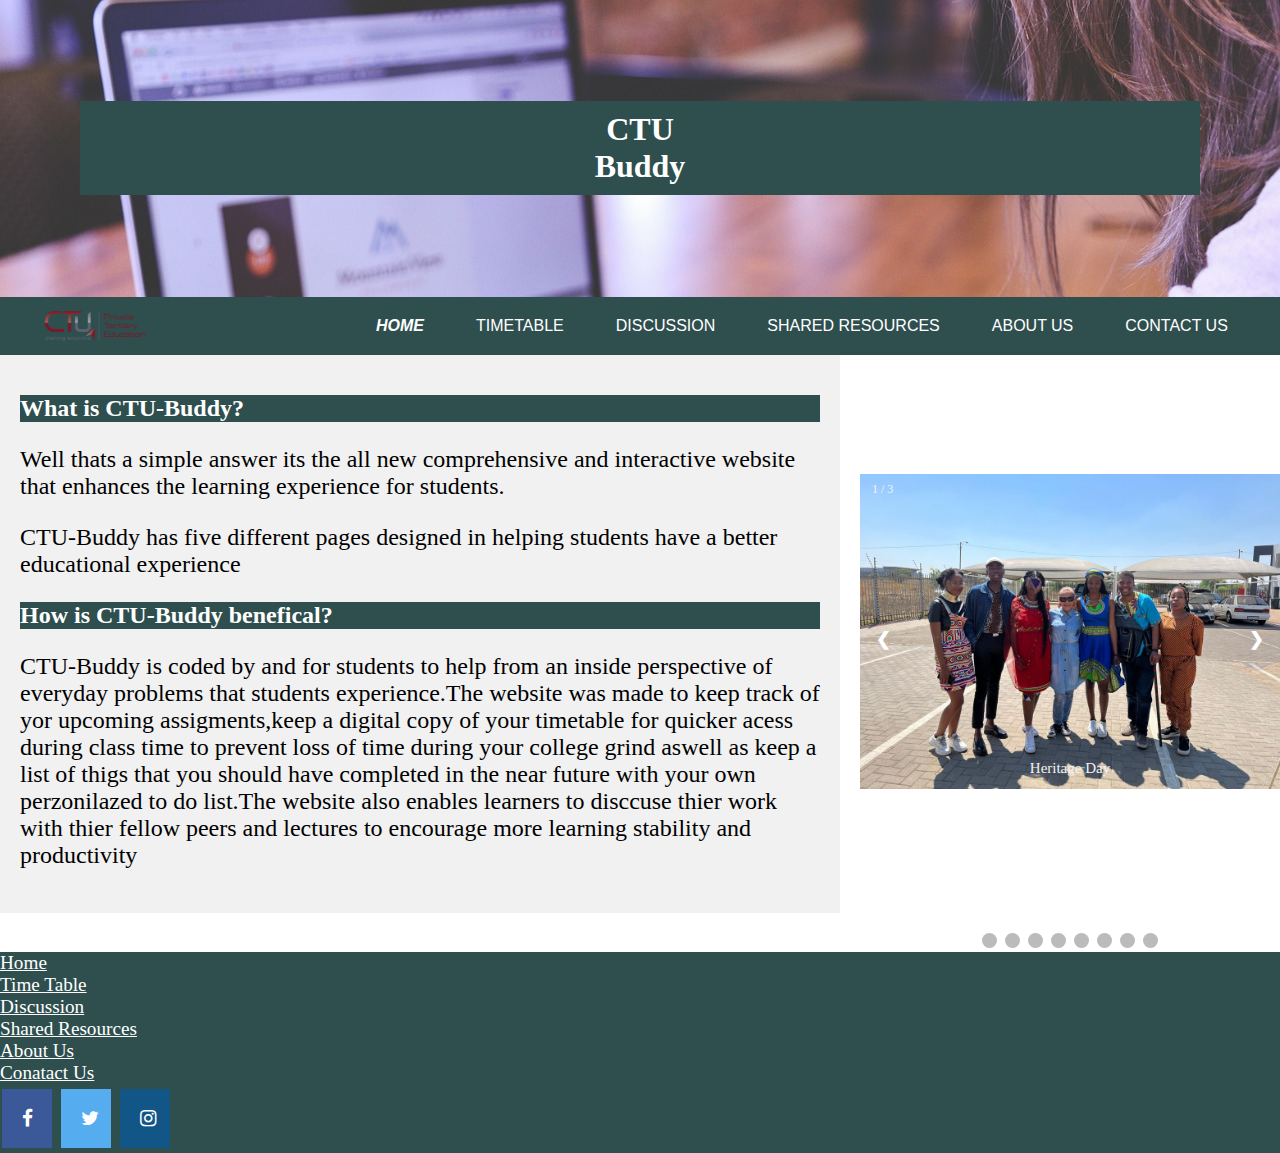
<file: index.html>
<!DOCTYPE html>
<html lang="en-SA">

    <head>
        
        <meta charset="UTF-8">
        <meta name="viewport" content="width=device-width, initial-scale=1.0">
        <link rel="stylesheet" href="HomeCSS.css">
        <link href="Home.html">
        <link href="TimeTable.html">
        <link href="Discussion.html">
        <link href="Share Resources.html">
        <link href="AboutUs.html">
        <link href="ContactUs.html">
        <link rel="icon"  href="favicon.ico" type="image/x-icon">
        <link rel="stylesheet" href="https://cdnjs.cloudflare.com/ajax/libs/font-awesome/4.7.0/css/font-awesome.min.css">

        <title>Home</title>

    </head>
    <body>
        <div class="header">
            <H1>    CTU     <br>    Buddy   </H1>
        </div>


        <!-- For the navigation bar -->

        <div1 class="navbar"  id="Logo">
            <img src="CTUmainlogo.png" alt="CTU Logo" width="110">
            
            <button class="navbar-btn" ><a href="Home.html"></a><b><i>Home</i></b></button>
            
            <button class="navbar-btn"><a href="TimeTable.html" style="text-decoration: none;color: #fff;">Timetable </a></button>

            <button class="navbar-btn"><a href="Discussion.html" style="text-decoration: none;color: #fff;">Discussion</a></button>

            <button class="navbar-btn"><a href="Share Resources.html" style="text-decoration: none;color: #fff;">Shared Resources</a></button>

            <button class="navbar-btn"><a href="AboutUs.html" style="text-decoration: none;color: #fff;">About Us</a></button>

            <button class="navbar-btn"><a href="ContactUs.html" style="text-decoration: none;color: #fff;">Contact Us</a></button>
        </div1>


        <div class="colums">
            <div class="Left">
                <h2>What is CTU-Buddy?</h2>
                <p>
                    Well thats a simple answer its the all new comprehensive and interactive website that enhances 
                    the learning experience for students. 
                </p> 
                <p>
                    CTU-Buddy has five different pages designed in helping
                    students have a better educational experience  
                </p>
                <h2>How is CTU-Buddy benefical?</h2>
                <p>
                    CTU-Buddy is coded by and for students to help from an inside perspective of everyday problems that students experience.The website was made to keep track of yor upcoming
                    assigments,keep a digital copy of your timetable for quicker acess during class time to prevent loss of time during your 
                    college grind aswell as keep a list of thigs that you should have completed 
                    in the near future with your own perzonilazed to do list.The website also enables learners to disccuse 
                    thier work with thier fellow peers and lectures to encourage more learning stability and productivity
                </p>

            </div>
            <div class="slideshow-container" >

                <div class="mySlides fade">
                  <div class="numbertext">1 / 3</div>
                  <img src="HeritageDay.jpg" style="width:100%">
                  <div class="text">Heritage Day</div>
                </div>
              
                <div class="mySlides fade">
                  <div class="numbertext">2 / 3</div>
                  <img src="CtuSRCSpur.jpg" style="width:100%">
                  <div class="text">SRC Spur Day</div>
                </div>
            
                <div class="mySlides fade">
                    <div class="numbertext">3 / 3</div>
                    <img src="SRC2.png.jpg" style="width:100%">
                    <div class="text">SRC Spur Day</div>
                  </div>
            
                  <div class="mySlides fade">
                    <div class="numbertext">4 / 3</div>
                    <img src="SRC3.png.jpg" style="width:100%">
                    <div class="text">SRC Spur Day</div>
                  </div>
              
                <div class="mySlides fade">
                  <div class="numbertext">5 / 3</div>
                  <img src="Mr.MsPrep.png.jpg" style="width:100%">
                  <div class="text">Mr and Ms CTU</div>
                </div>
            
                <div class="mySlides fade">
                    <div class="numbertext">6 / 3</div>
                    <img src="MsCtu.png.jpg" style="width:100%">
                    <div class="text">Mr and Ms CTU</div>
                  </div>
            
                  <div class="mySlides fade">
                    <div class="numbertext">7 / 3</div>
                    <img src="MsCtu2.png.jpg" style="width:100%">
                    <div class="text">Mr and Ms CTU</div>
                  </div>
            
                  <div class="mySlides fade">
                    <div class="numbertext">8 / 3</div>
                    <img src="NinjaMrCtu.png.jpg" style="width:100%">
                    <div class="text">Mr and Ms CTU</div>
                  </div>
              
                <!-- Next and previous buttons -->
                <a class="prev" onclick="plusSlides(-1)">&#10094;</a>
                <a class="next" onclick="plusSlides(1)">&#10095;</a>
              </div>
              <br>
              
              <!-- The dots/circles -->
              <div style="text-align:center">
                <span class="dot" onclick="currentSlide(1)"></span>
                <span class="dot" onclick="currentSlide(2)"></span>
                <span class="dot" onclick="currentSlide(3)"></span>
                <span class="dot" onclick="currentSlide(4)"></span>
                <span class="dot" onclick="currentSlide(5)"></span>
                <span class="dot" onclick="currentSlide(6)"></span>
                <span class="dot" onclick="currentSlide(7)"></span>
                <span class="dot" onclick="currentSlide(8)"></span>
              </div>
            <script>
                let slideIndex = 0;
showSlides();

function showSlides() {
  let i;
  let slides = document.getElementsByClassName("mySlides");
  for (i = 0; i < slides.length; i++) {
    slides[i].style.display = "none";
  }
  slideIndex++;
  if (slideIndex > slides.length) {slideIndex = 1}
  slides[slideIndex-1].style.display = "block";
  setTimeout(showSlides, 2000); // Change image every 2 seconds
}
            </script>
        </div>

    </body>
    <footer>
        <a href="Home.html" style="color: #fff;">Home</a><br>
        <a href="TimeTable.html" style="color: #fff;">Time Table</a><br>
        <a href="Discussion.html" style="color: #fff;"> Discussion</a><br>
        <a href="Share Resources.html" style="color: #fff;" > Shared Resources</a><br>
        <a href="AboutUs.html" style="color: #fff;">About Us</a><br>
        <a href="ContactUs.html" style="color: #fff;">Conatact Us</a><br>
    
        <a href="#" class="fa fa-facebook"></a>
        <a href="#" class="fa fa-twitter"></a>
        <a href="#" class="fa fa-instagram"></a>
    </footer>

</html>
</file>
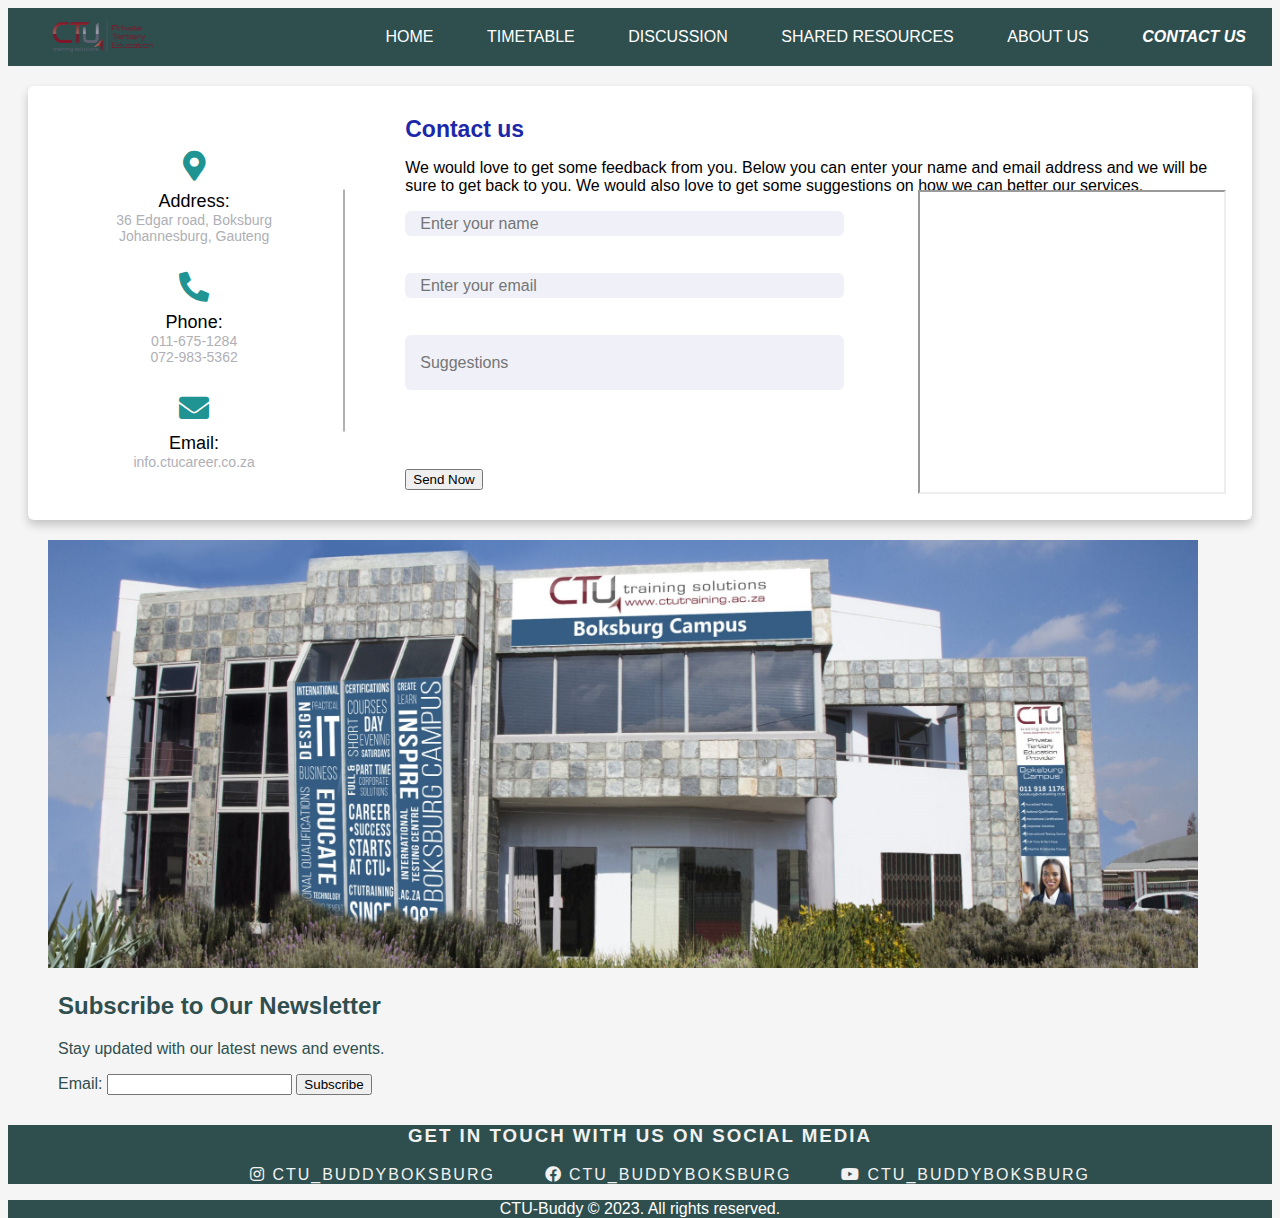
<file: ContactUs.html>
<!DOCTYPE html>
<html lang="en" dir="ltr">
  <head>
    <meta charset="UTF-8">
    <title> Group Project Timetable  </title>
    <link rel="stylesheet" href="ContactUsCSS.css">
    <!-- Fontawesome CDN Link -->
    <link rel="stylesheet" href="https://cdnjs.cloudflare.com/ajax/libs/font-awesome/5.15.2/css/all.min.css"/>
     <meta name="viewport" content="width=device-width, initial-scale=1.0">

     <link href="index.html">
     <link href="TimeTable.html">
     <link href="Discussion.html">
     <link href="Share Resources.html">
     <link href="AboutUs.html">
     <link href="ContactUs.html">

   </head>
<body>
  <div class="navbar"  id="Logo">
    <img src="CTUmainlogo.png" alt="CTU Logo" width="110">
        
          <button class="navbar-btn" ><a href="index.html" style="text-decoration: none;color: #fff;">Home</a></button>
          
          <button class="navbar-btn"><a href="TimeTable.html" style="text-decoration: none;color: #fff;">Timetable </a></button>
  
          <button class="navbar-btn"><a href="Discussion.html" style="text-decoration: none;color: #fff;">Discussion</a></button>
  
          <button class="navbar-btn"><a href="Share Resources.html" style="text-decoration: none;color: #fff;">Shared Resources</a></button>
  
          <button class="navbar-btn"><a href="AboutUs.html" style="text-decoration: none;color: #fff;">About Us</a></button>
  
          <button class="navbar-btn"><a href="ContactUs.html" style="text-decoration: none;color: #fff;"><b><i>Contact Us</b></i></a></button>
      
    </div>
  <div class="container">
    <div class="content">
      <div class="left-side">
        <div class="address details">
          <i class="fas fa-map-marker-alt"></i>
          <div class="topic">Address:</div>
          <div class="text-one">36 Edgar road, Boksburg</div>
          <div class="text-two">Johannesburg, Gauteng</div>
        </div>
        
        <div class="phone details">
          <i class="fas fa-phone-alt"></i>
          <div class="topic">Phone:</div>
          <div class="text-one">011-675-1284</div>
          <div class="text-two">072-983-5362</div>
        </div>
        <div class="email details">
          <i class="fas fa-envelope"></i>
          <div class="topic">Email:</div>
          <div class="text-one">info.ctucareer.co.za</div>
          
        </div>
      </div>
      <div class="right-side">
        <div class="topic-text">Contact us</div>
        <p>We would love to get some feedback from you. Below you can enter your name and email address and we will be sure to get back to you. We would also love to get some suggestions on how we can better our services.</p>
  
    <form action="contact_form.php" method="POST">
        <div class="input-box">
            <input type="text" placeholder="Enter your name" name="name">
        </div>
        <div class="input-box">
            <input type="text" placeholder="Enter your email" name="email">
        </div>
        <div class="input-box message-box">
            <input type="text" placeholder="Suggestions" name="suggestions">
        </div>
        <div class="button">
            <input type="submit" value="Send Now">
        </div>
    </form>

      <div class="map-container">
        <iframe class="map" src="https://www.google.com/maps/embed?pb=!1m18!1m12!1m3!1d3580.3713681353547!2d28.249411375414525!3d-26.18459507708869!2m3!1f0!2f0!3f0!3m2!1i1024!2i768!4f13.1!3m3!1m2!1s0x1e9516f7cdf0e7e1%3A0xb6052309e286935a!2sCTU%20Training%20Solutions%20Boksburg!5e0!3m2!1sen!2sza!4v1691348529742!5m2!1sen!2sza"></iframe>
      </div>
    </div>
    </div>
  </div>
  <div class="school-img">
    <img src="IMG\Campus.png" alt="">
  </div>
<!--   <div class="phase2">
    <div class="topic-text">Name & Surname: Tumelo Molelwa</div>
    <div class="topic-text">Name of Group: Programmers 2023</div>
    <div class="topic-text">Student number: 20231415</div>
</div> -->
 
<section class="contact-form">
  <h2>Subscribe to Our Newsletter</h2>
  <p>Stay updated with our latest news and events.</p>
  <form action="process_subscription.php" method="POST">
      <label for="email">Email:</label>
      <input type="email" id="email" name="email" required>
      <button type="submit">Subscribe</button>
  </form>
</section>
  <div class="social">
    <h3>Get In Touch with us on social media</h3>
    <ul class="contact">
      <li><a href="#"><i class="fab fa-instagram"></i>  CTU_BuddyBoksburg</a></li>
      <li><a href="#"><i class="fab fa-facebook"></i>  CTU_BuddyBoksburg</a></li>   
      <li><a href="#"><i class="fab fa-youtube"></i>  CTU_BuddyBoksburg</a></li> 
    </ul>
  </div>
</body>
<footer class="footer">
  <p>CTU-Buddy &copy; 2023. All rights reserved.</p>
</footer>
</html>
</file>
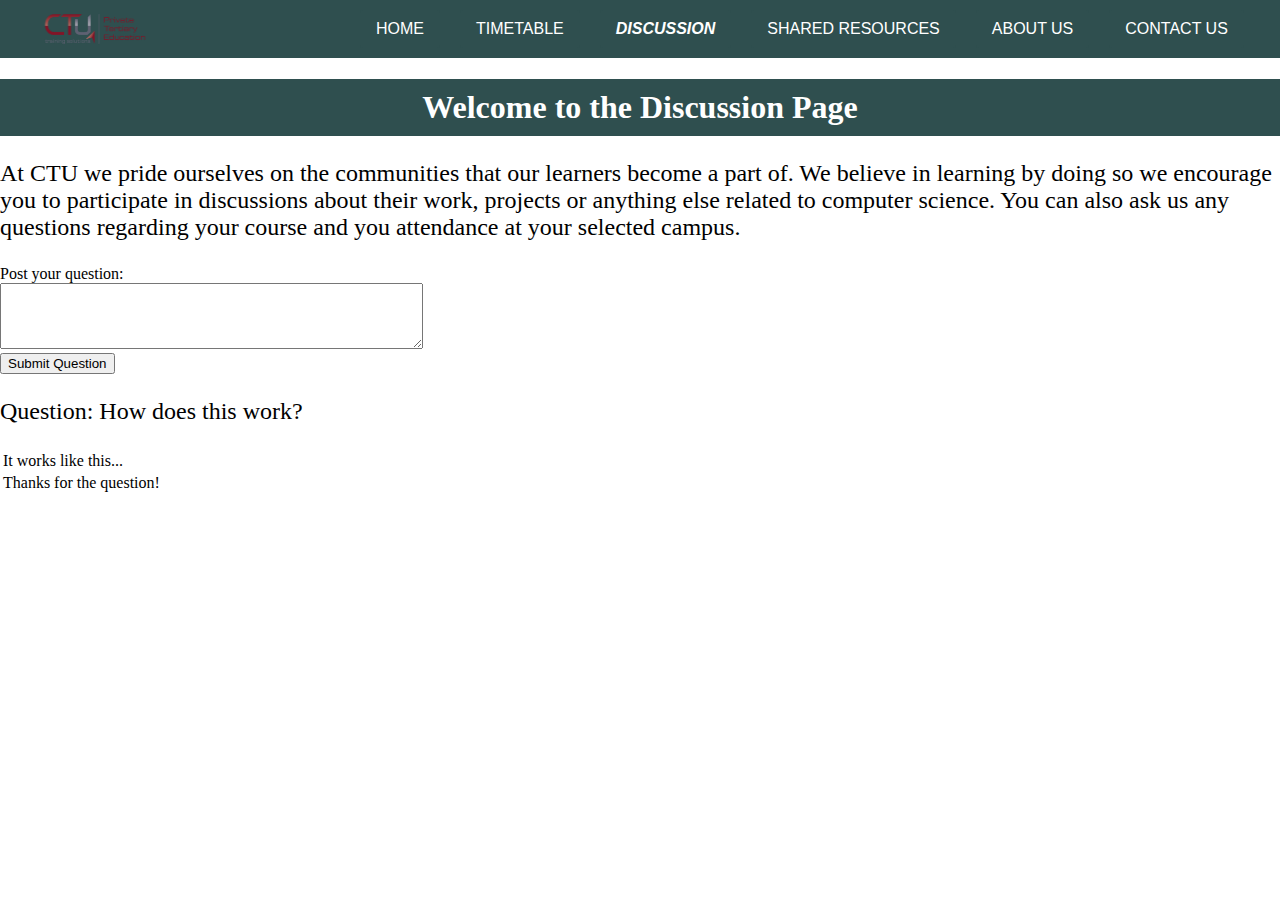
<file: Discussion.html>
<!DOCTYPE html>

<html>

<head>
    
    <link href="index.html">
    <link href="TimeTable.html">
    <link href="Discussion.html">
    <link href="Share Resources.html">
    <link href="AboutUs.html">
    <link href="ContactUs.html">
    <link rel="icon"  href="favicon.ico" type="image/x-icon">
    <link rel="stylesheet" href="DiscussionCSS.css">

    

    <meta charset="UTF-8">

    <meta name="viewport" content="width=device-width, initial-scale=1.0">

    <title>Discussion Page</title>
    
            <div class="navbar"  id="Logo">
                <img src="CTUmainlogo.png" alt="CTU Logo" width="110">


            <!-- Use button elements instead of anchor elements -->
            <button class="navbar-btn"><a href="index.html" style="text-decoration: none;color: #fff;">Home</a></button>
            <button class="navbar-btn" href="TimeTable.html"><a href="TimeTable.html" style="text-decoration: none;color: #fff;">Timetable</a></button>
            <button class="navbar-btn"><b><i>Discussion</i></b></button>
            <button class="navbar-btn" href="Share Resources.html"><a href="Share Resources.html" style="text-decoration: none;color: #fff;">Shared Resources</a></i></b></button>
            <button class="navbar-btn" href="AboutUs.html"><a href="AboutUs.html" style="text-decoration: none;color: #fff;">About Us</a></button>
            <button class="navbar-btn" href="ContactUs.html"><a href="ContactUs.html" style="text-decoration: none;color: #fff;">Contact Us</a></button>

        </div>
        <script src="Discussion.js"></script>

</head>

<body>

    <h1>Welcome to the Discussion Page</h1>

    <p> At CTU we pride ourselves on the communities that our learners become a part of.

        We believe in learning by doing so we encourage you to participate in discussions about their work,

        projects or anything else related to computer science. You can also ask us any questions regarding

        your course and you attendance at your selected campus.

    </p>

 

    <!-- Form to post a new question -->

    <form id="questionForm">

        <label for="questionInput">Post your question:</label>

        <br>

        <textarea id="questionInput" rows="4" cols="50" required></textarea>

        <br>

        <button type="submit">Submit Question</button>

    </form>

   

    <!-- Container to display questions and comments -->

    <div id="discussionContainer">

        <!-- Example question and comments -->

      

        <div class="discussionItem">

            <p class="question" style="color: black;">Question: How does this work?</p>

            <table class="commentsTable">

                <tr class="commentRow">

                    <td class="comment" style="color: black;">It works like this...</td>

                </tr>

                <tr class="commentRow">

                    <td class="comment" style="color: black;">Thanks for the question!</td>

                </tr>

            </table>

        </div>

    </div>


</body>

</html>
</file>
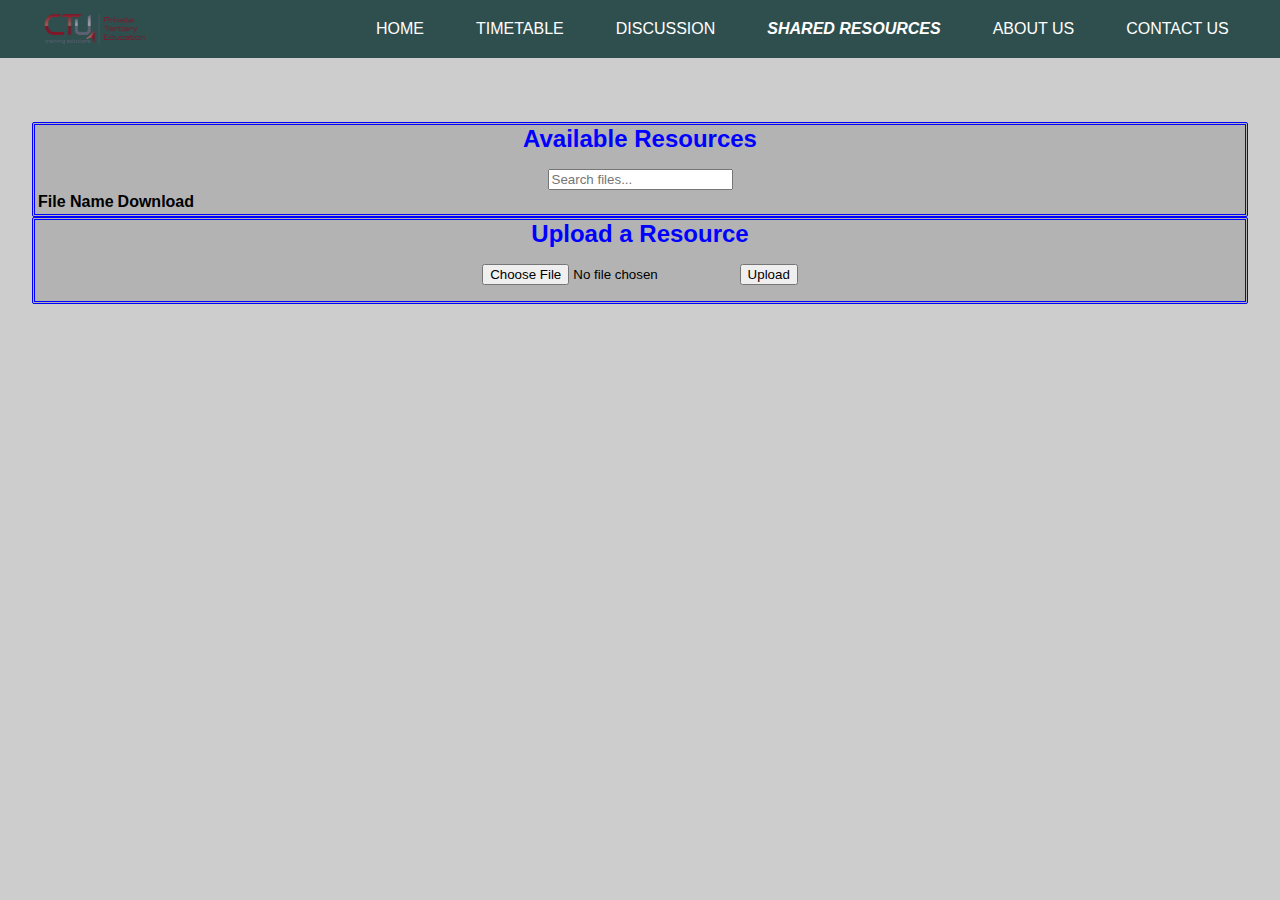
<file: Share Resources.html>
<html>  
    <head>
        <link rel="icon"  href="favicon.ico" type="image/x-icon">
            <div class="navbar"  id="Logo">
                <img src="CTUmainlogo.png" alt="CTU Logo" width="110">

                <!-- Use button elements instead of anchor elements -->
                <button class="navbar-btn"><a href="index.html" style="text-decoration: none;color: #fff;">Home</a></button>
                <button class="navbar-btn" href="TimeTable.html"><a href="TimeTable.html" style="text-decoration: none;color: #fff;">Timetable</a></button>
                <button class="navbar-btn" href="Discussion.html"><a href="Discussion.html" style="text-decoration: none;color: #fff;">Discussion</a></button>
                <button class="navbar-btn"><b><i>Shared Resources</i></b></button>
                <button class="navbar-btn" href="AboutUs.html"><a href="AboutUs.html" style="text-decoration: none;color: #fff;">About Us</a></button>
                <button class="navbar-btn" href="ContactUs.html"><a href="ContactUs.html" style="text-decoration: none;color: #fff;">Contact Us</a></button>

            </div>

        <link rel="stylesheet" href="CSS/Share ResourcesCSS.css">
        <link rel="stylesheet" href="CSS/Share Resources NavbarCSS.css">
        <link href="index.html">
        <link href="TimeTable.html">
        <link href="Discussion.html">
        <link href="Share Resources.html">
        <link href="AboutUs.html">
        <link href="ContactUs.html">
        
        <title>
            CTU-Buddy-Resources
        </title>

    </head>
<body>
    <main>
        <!-- Available Resources Part -->
        <section id="resources-section">
            <h2>Available Resources</h2>
            <input type="text" id="searchInput" placeholder="Search files...">

            <table id="fileTable">
                <thead>
                    <tr>
                        <th>File Name</th>
                        <th>Download</th>
                    </tr>
                </thead>
                <tbody id="fileTableBody">
                    <!-- Files will be added here dynamically -->
                </tbody>
            </table>

        </section>

        <!-- Upload Resources Part -->
        <section id="upload-section">
            <h2>Upload a Resource</h2>
            <input type="file" id="fileInput" accept=".pdf">
            <button id="uploadButton">Upload</button>
        </section>
    </main>

    <script>
    document.addEventListener('DOMContentLoaded', () => {
    const fileTable = document.getElementById('fileTable');
    const tbody = document.getElementById('fileTableBody'); // Updated ID
    const fileInput = document.getElementById('fileInput');
    const uploadButton = document.getElementById('uploadButton');
    const searchInput = document.getElementById('searchInput'); // Added search input

    let uploadedFiles = []; // Store the list of uploaded files

    // Initialize the list of uploaded files
    initializeResourceList();

        uploadButton.addEventListener('click', () => {
        const file = fileInput.files[0];
        if (file && file.type === 'application/pdf') {
            const formData = new FormData();
            formData.append('pdfFile', file);

            fetch('upload.php', {
                method: 'POST',
                body: formData,
            })
            .then(response => {
                if (response.ok) {
                    // The file was successfully uploaded
                    // You can handle the response here (e.g., display a success message)
                    initializeResourceList(); // Refresh the resource list
                } else {
                    // Handle the case where the upload was not successful
                    alert('File upload failed.');
                }
            })
            .catch(error => {
                // Handle any errors that occur during the upload
                console.error('Error:', error);
            });
        } else {
            alert('Please upload a PDF file.');
        }
    });

    function initializeResourceList() {
        // Fetch the list of uploaded files from the server
        fetch('get_files.php') // Replace with your server-side script
            .then(response => response.json())
            .then(data => {
                uploadedFiles = data; // Store the list of uploaded files

                // Clear the table body
                tbody.innerHTML = '';

                // Iterate through the list of files and add them to the table
                uploadedFiles.forEach(file => {
                    const row = document.createElement('tr');
                    row.innerHTML = `
                        <td>${file.name}</td>
                        <td><a href="uploads/${file.name}" download>Download</a></td>
                    `;
                    tbody.appendChild(row);
                });
            })
            .catch(error => {
                console.error('Error fetching files:', error);
            });
    }

    // Add an input event listener to the search input
    searchInput.addEventListener('input', () => {
        const query = searchInput.value.toLowerCase();

        // Filter and display matching files in the table
        const filteredFiles = uploadedFiles.filter(file =>
            file.name.toLowerCase().includes(query)
        );

        // Clear the table body
        tbody.innerHTML = '';

        // Iterate through the filtered files and add them to the table
        filteredFiles.forEach(file => {
            const row = document.createElement('tr');
            row.innerHTML = `
                <td>${file.name}</td>
                <td><a href="uploads/${file.name}" download>Download</a></td>
            `;
            tbody.appendChild(row);
        });
    });
});


    </script>
</body>
</html>

</html>
</file>
<file: HomeCSS.css>
html, body{
    height: 100%;
    margin: 0;
    padding: 0;
    box-sizing: border-box;
    
}

h1{
    background-color: darkslategray;
    color: #fff;
    font-size: xx-large;
    text-align: center;
    padding: 10px;
    min-width: 60vw;
}

.header{
    padding: 80px;
    text-align: center;
    background-image: url(student-849822_1280.jpg);
    color: darkslategray;
}



.navbar {
    display:flex;
    text-align: center;
    background-color: darkslategrey;
    color: #fff;
    padding: 10px 0;
}


.navbar-btn {
    margin: 0 10px;
    color: #fff;
    background-color: darkslategrey; 
    border: none;
    border-radius: 3px;
    font-size: 16px;
    padding: 8px 16px; 
    cursor: pointer;
    position: relative;
    letter-spacing: 0;
    transition: all 280ms ease-in-out;
    text-transform: uppercase;
    
}

.navbar-btn:hover {
    letter-spacing: 5px;
}

.navbar-btn::after,
.navbar-btn::before {
    backface-visibility: hidden;
    border: 1px solid rgba(255, 255, 255, 0);
    bottom: -6px; 
    content: " ";
    display: block;
    margin: 0 auto;
    position: relative;
    transition: all 280ms ease-in-out;
    width: 0;
}

.navbar-btn:hover::after,
.navbar-btn:hover::before {
    backface-visibility: hidden;
    border-color: #fff;
    transition: width 350ms ease-in-out;
    width: 70%;
}

.navbar-btn:hover::before {
    bottom: -12px; 
    top: -6px;  
    width: 70%;
}


.navbar-btn.rounded {
    border-radius: 50px;
}

.navbar-btn.rounded .text-green {
    color: #00F0B5;
    mix-blend-mode: difference;
}

.navbar-btn.rounded::after {
    border-radius: 50px;
    width: 25%;
    background: #00F0B5;
}

.navbar-btn.rounded:hover::after {
    background: #00F0B5;
    width: 100%;}


* {
    box-sizing: border-box;
  }
  

  .colums {
    display: grid;
    grid-template-columns: 2fr 1fr;
    gap: 20px;
  }
  
  .Right {
    background-color: #f1f1f1;
    padding: 20px;
    display: flex;
  }
  
  .Right img {
    max-width: 50vw;
    height: auto;
  }
  
  .Left {
    background-color: #f1f1f1;
    padding: 20px;
  }


h2 {
    color: #fff;
    background-color: darkslategray;
}

p {
    font-size: x-large;
}

h3 {
    font-size: x-large;
    text-align: center;
    background-color: maroon;
    color: #fff;
}



footer{
    margin-top: 0;
    font-size: larger;
    background-color: darkslategray;    
}

.fa {
    padding: 20px;
    font-size: 30px;
    width: 50px;
    text-align: center;
    text-decoration: none;
    margin: 5px 2px;
  }

.fa:hover {
opacity: 0.7;
}

.fa-facebook {
    background: #3B5998;
    color: white;}
    
.fa-twitter {
    background: #55ACEE;
    color: white;
  }

  .fa-instagram {
    background: #125688;
    color: white;}

#Logo img {
    text-align: left;
    margin-right: 200px;
    margin-left: 40px;
    /* background-color: rgb(80, 109, 109); */
    width: 110px;
}


* {box-sizing:border-box}

.slideshow-container {
  max-width: 1000px;
  position: relative;
  margin: auto;
}

.mySlides {
    display: none;
  }

.prev, .next {
  cursor: pointer;
  position: absolute;
  top: 50%;
  width: auto;
  margin-top: -22px;
  padding: 16px;
  color: white;
  font-weight: bold;
  font-size: 18px;
  transition: 0.6s ease;
  border-radius: 0 3px 3px 0;
  user-select: none;
}
.next {
  right: 0;
  border-radius: 3px 0 0 3px;
}

.prev:hover, .next:hover {
  background-color: rgba(0,0,0,0.8);
}

.text {
  color: #f2f2f2;
  font-size: 15px;
  padding: 8px 12px;
  position: absolute;
  bottom: 8px;
  width: 100%;
  text-align: center;
}
.numbertext {
  color: #f2f2f2;
  font-size: 12px;
  padding: 8px 12px;
  position: absolute;
  top: 0;
}

.dot {
  cursor: pointer;
  height: 15px;
  width: 15px;
  margin: 0 2px;
  background-color: #bbb;
  border-radius: 50%;
  display: inline-block;
  transition: background-color 0.6s ease;
}

.active, .dot:hover {
  background-color: #717171;
}

.fade {
  animation-name: fade;
  animation-duration: 1.5s;
}

@keyframes fade {
  from {opacity: .4}
  to {opacity: 1}
}
</file>
<file: ContactUsCSS.css>
@import url('https://fonts.googleapis.com/css2?family=Poppins:wght@200;300;400;500;600;700&display=swap');

body{
  font-family: Arial, sans-serif;
}
body, html{
  height: 100%;
  background-color:whitesmoke;
}

.navbar {
  display: flex;
  text-align: center;
  justify-content: space-between;
  background-color: darkslategray;
  color: #fff;
  padding: 10px 0;
}



.navbar-btn {
  margin: 0 10px;
  color: #fff;
  background-color: darkslategray; 
  border: none;
  border-radius: 3px;
  font-size: 16px;
  padding: 8px 16px; /* Adjust the padding to add space between button borders */
  cursor: pointer;
  position: relative;
  letter-spacing: 0;
  transition: all 280ms ease-in-out;
  text-transform: uppercase;
}

/* Add hover effect for the buttons */
.navbar-btn:hover {
  letter-spacing: 5px;
}

.navbar-btn::after,
.navbar-btn::before {
  backface-visibility: hidden;
  border: 1px solid rgba(255, 255, 255, 0);
  bottom: -6px; /* Add space below the button */
  content: " ";
  display: block;
  margin: 0 auto;
  position: relative;
  transition: all 280ms ease-in-out;
  width: 0;
}

.navbar-btn:hover::after,
.navbar-btn:hover::before {
  backface-visibility: hidden;
  border-color: #fff;
  transition: width 350ms ease-in-out;
  width: 70%;
}

.navbar-btn:hover::before {
  bottom: -12px; /* Add more space above the button */
  top: -6px; 
  width: 70%;
}

/* Rounded btn styles */
.navbar-btn.rounded {
  border-radius: 50px;
}

.navbar-btn.rounded .text-green {
  color: #00F0B5;
  mix-blend-mode: difference;
}

.navbar-btn.rounded::after {
  border-radius: 50px;
  width: 25%;
  background: #00F0B5;
}

.navbar-btn.rounded:hover::after {
  background: #00F0B5;
  width: 100%;
}


.container{
  background: #fff;
  border-radius: 6px;
  margin: 20px;
  padding: 30px;
  box-shadow: 0 5px 10px rgba(0, 0, 0, 0.2);
}
.container .content{
  display: flex;
  align-items: center;
  justify-content: space-between;
}
.container .content .left-side{
  width: 25%;
  height: 100%;
  display: flex;
  flex-direction: column;
  align-items: center;
  justify-content: center;
  margin-top: 15px;
  position: relative;
}
.content .left-side::before{
  content: '';
  position: absolute;
  height: 70%;
  width: 2px;
  right: -15px;
  top: 50%;
  transform: translateY(-50%);
  background: #afafb6;
}
.content .left-side .details{
  margin: 14px;
  text-align: center;
}
.content .left-side .details i{
  font-size: 30px;
  color: #209393;
  margin-bottom: 10px;
}
.content .left-side .details .topic{
  font-size: 18px;
  font-weight: 500;
}
.content .left-side .details .text-one,
.content .left-side .details .text-two{
  font-size: 14px;
  color: #afafb6;
}
.container .content .right-side{
  width: 75%;
  margin-left: 75px;
}
.content .right-side .topic-text{
  font-size: 23px;
  font-weight: 600;
  color: #1c28a9;
}
.right-side .input-box{
  height: 50px;
  width: 100%;
  margin: 12px 0;
}
.right-side .input-box input,
.right-side .input-box textarea{
  height: 50%;
  width: 50%;
  border: none;
  outline: none;
  font-size: 16px;
  background: #F0F1F8;
  border-radius: 6px;
  padding: 0 15px;
  resize: none;
}
.right-side .message-box{
  min-height: 110px;
}
.right-side .input-box textarea{
  padding-top: 6px;
}
.right-side .button{
  display: inline-block;
  margin-top: 12px;
}
.right-side .button input[type="button"]{
  color: #fff;
  font-size: 18px;
  outline: none;
  border: none;
  padding: 8px 16px;
  border-radius: 6px;
  background: #3e2093;
  cursor: pointer;
  transition: all 0.3s ease;
}

.right-side {
    position: relative;
  }
  
  .map-container {
    position: absolute;
    right: 0;
    bottom: 0;
    max-width: 370px;
    height: 300px; 
  }
  
  .map {
    width: 100%;
    height: 100%;
  }
.button input[type="button"]:hover{
  background: #07877d;
}
.btn:hover{
    background: #cb91e6;
}

@media (max-width: 950px) {
  .container{
    width: 90%;
    padding: 30px 40px 40px 35px ;
  }
  .container .content .right-side{
   width: 75%;
   margin-left: 55px;
}
}
@media (max-width: 820px) {
  .container{
    margin: 40px 0;
    height: 100%;
  }
  .container .content{
    flex-direction: column-reverse;
  }
 .container .content .left-side{
   width: 100%;
   flex-direction: row;
   margin-top: 40px;
   justify-content: center;
   flex-wrap: wrap;
 }
 .container .content .left-side::before{
   display: none;
 }
 .container .content .right-side{
   width: 100%;
   margin-left: 0;
 }
}

#Logo img {
  text-align: left;
  margin-right: 200px;
  margin-left: 40px;
  /* background-color: rgb(80, 109, 109); */
  width: 110px;
}
.school-img img{
   max-width: 1150px;
   margin-left: 40px;
   margin-right: 40px;
   justify-content: center;
}
.phase2{
  margin-left: 30px;
  margin-right: 30px;
  margin-top: 10px;
  text-align: right;
}
.contact-form{
  color: darkslategray;
  margin-left: 50px;
  margin-top: 0px;
  margin-bottom: 30px;

}

.social{
  background-color: darkslategrey;
  color: #f2f2f2;
  background-color: darkslategray;
  text-transform: uppercase;
  letter-spacing: 2px;
  text-align: center
}

ul{
  list-style-type: none;
  margin-left: 20px;
}

ul.contact li{
  display: inline-block;
  margin: 0px 20px;
}
li a{
  text-decoration: none;
  color: #f2f2f2;
  padding: 0em 0.1em;
}
.footer{
  background-color: darkslategray;
}

.footer p{
  color: #fff;
  justify-content: center;
  text-align: center;
}
</file>
<file: DiscussionCSS.css>
html, body{
    height: 100%;
    margin: 0;
    padding: 0;
    box-sizing: border-box;
    
}

h1{
    background-color: darkslategray;
    color: #fff;
    font-size: xx-large;
    text-align: center;
    padding: 10px;
    min-width: 60vw;
}

.header{
    padding: 80px;
    text-align: center;
    background-image: url(student-849822_1280.jpg);
    color: darkslategray;
}



.navbar {
    display:flex;
    text-align: center;
    background-color: darkslategrey;
    color: #fff;
    padding: 10px 0;
}


.navbar-btn {
    margin: 0 10px;
    color: #fff;
    background-color: darkslategrey; 
    border: none;
    border-radius: 3px;
    font-size: 16px;
    padding: 8px 16px; 
    cursor: pointer;
    position: relative;
    letter-spacing: 0;
    transition: all 280ms ease-in-out;
    text-transform: uppercase;
    
}

.navbar-btn:hover {
    letter-spacing: 5px;
}

.navbar-btn::after,
.navbar-btn::before {
    backface-visibility: hidden;
    border: 1px solid rgba(255, 255, 255, 0);
    bottom: -6px; 
    content: " ";
    display: block;
    margin: 0 auto;
    position: relative;
    transition: all 280ms ease-in-out;
    width: 0;
}

.navbar-btn:hover::after,
.navbar-btn:hover::before {
    backface-visibility: hidden;
    border-color: #fff;
    transition: width 350ms ease-in-out;
    width: 70%;
}

.navbar-btn:hover::before {
    bottom: -12px; 
    top: -6px;  
    width: 70%;
}


.navbar-btn.rounded {
    border-radius: 50px;
}

.navbar-btn.rounded .text-green {
    color: #00F0B5;
    mix-blend-mode: difference;
}

.navbar-btn.rounded::after {
    border-radius: 50px;
    width: 25%;
    background: #00F0B5;
}

.navbar-btn.rounded:hover::after {
    background: #00F0B5;
    width: 100%;}


* {
    box-sizing: border-box;
  }
  

  .colums {
    display: grid;
    grid-template-columns: 2fr 1fr;
    gap: 20px;
  }
  
  .Right {
    background-color: #f1f1f1;
    padding: 20px;
    display: flex;
  }
  
  .Right img {
    max-width: 50vw;
    height: auto;
  }
  
  .Left {
    background-color: #f1f1f1;
    padding: 20px;
  }


h2 {
    color: #fff;
    background-color: darkslategray;
}

p {
    font-size: x-large;
}

h3 {
    font-size: x-large;
    text-align: center;
    background-color: maroon;
    color: #fff;
}



footer{
    margin-top: 0;
    font-size: larger;
    background-color: darkslategray;    
}

.fa {
    padding: 20px;
    font-size: 30px;
    width: 50px;
    text-align: center;
    text-decoration: none;
    margin: 5px 2px;
  }

.fa:hover {
opacity: 0.7;
}

.fa-facebook {
    background: #3B5998;
    color: white;}
    
.fa-twitter {
    background: #55ACEE;
    color: white;
  }

  .fa-instagram {
    background: #125688;
    color: white;}

#Logo img {
    text-align: left;
    margin-right: 200px;
    margin-left: 40px;
    /* background-color: rgb(80, 109, 109); */
    width: 110px;
}


* {box-sizing:border-box}

.slideshow-container {
  max-width: 1000px;
  position: relative;
  margin: auto;
}

.mySlides {
    display: none;
  }

.prev, .next {
  cursor: pointer;
  position: absolute;
  top: 50%;
  width: auto;
  margin-top: -22px;
  padding: 16px;
  color: white;
  font-weight: bold;
  font-size: 18px;
  transition: 0.6s ease;
  border-radius: 0 3px 3px 0;
  user-select: none;
}
.next {
  right: 0;
  border-radius: 3px 0 0 3px;
}

.prev:hover, .next:hover {
  background-color: rgba(0,0,0,0.8);
}

.text {
  color: #f2f2f2;
  font-size: 15px;
  padding: 8px 12px;
  position: absolute;
  bottom: 8px;
  width: 100%;
  text-align: center;
}
.numbertext {
  color: #f2f2f2;
  font-size: 12px;
  padding: 8px 12px;
  position: absolute;
  top: 0;
}

.dot {
  cursor: pointer;
  height: 15px;
  width: 15px;
  margin: 0 2px;
  background-color: #bbb;
  border-radius: 50%;
  display: inline-block;
  transition: background-color 0.6s ease;
}

.active, .dot:hover {
  background-color: #717171;
}

.fade {
  animation-name: fade;
  animation-duration: 1.5s;
}

@keyframes fade {
  from {opacity: .4}
  to {opacity: 1}
}
</file>
<file: CSS/Share ResourcesCSS.css>
html {
    min-width: 300px;
}

body, h1, h2, p {
    margin: 0;
    padding: 0;
}

body {
    font-family: Arial, sans-serif;
    background-color: #cdcdcd;
}

header {
    color: white;
    text-align: center;
    padding: 1rem 0;
    border-radius: 50rem;
}

.tab {
    width: 20px;
}



main {
    max-width: 100%;
    margin: 0 auto;
    padding: 2rem;
}

h2 {
    margin-bottom: 1rem;
    color: blue;
}

/* #searchInput {
    display: block;
} */

#upload-section {
    border-bottom: 3px solid #ccc;
    background-color: #00000020;
    padding-bottom: 1rem;
    border-color:blue;
    border-radius: 2px;
    border-style: double;
    text-align: center;

}

#resources-section {
    margin-top: 2rem;
    background-color: #00000020;
    border-color:blue;
    border-radius: 2px;
    border-style: double;
    text-align: center;
}


ul {
    list-style: none;
    padding: 0;
}

li {
    display: flex;
    align-items: center;
    margin-bottom: 1rem;
}

/* Footer styling */
footer {
    background-color: #7d96ad;
    text-align: center;
    padding: 1rem 0;
    max-width: 100%;
}

img{
    display: block;
    width: 3rem;
}

#Logo img {
    text-align: left;
    margin-right: 200px;
    margin-left: 40px;
    width: 110px;
}
</file>
<file: CSS/Share Resources NavbarCSS.css>
.header{
    padding: 80px;
    text-align: center;
    background-image: url(student-849822_1280.jpg);
    color: darkslategray;
}

.navbar {
    display:flex;
    text-align: center;
    background-color: darkslategrey;
    color: #fff;
    padding: 10px 0;

}


.navbar-btn {
    margin: 0 10px;
    color: #fff;
    background-color: darkslategrey; 
    border: none;
    border-radius: 3px;
    font-size: 16px;
    padding: 8px 16px; 
    cursor: pointer;
    position: relative;
    letter-spacing: 0;
    transition: all 280ms ease-in-out;
    text-transform: uppercase;
    
}

.navbar-btn:hover {
    letter-spacing: 5px;
}

.navbar-btn::after,
.navbar-btn::before {
    backface-visibility: hidden;
    border: 1px solid rgba(255, 255, 255, 0);
    bottom: -6px; 
    content: " ";
    display: block;
    margin: 0 auto;
    position: relative;
    transition: all 280ms ease-in-out;
    width: 0;
}

.navbar-btn:hover::after,
.navbar-btn:hover::before {
    backface-visibility: hidden;
    border-color: #fff;
    transition: width 350ms ease-in-out;
    max-width: 70%;
}

.navbar-btn:hover::before {
    bottom: -12px; 
    top: -6px;  
    max-width: 70%;
}


.navbar-btn.rounded {
    border-radius: 20px;
}

.navbar-btn.rounded .text-green {
    color: #00F0B5;
    mix-blend-mode: difference;
}

.navbar-btn.rounded::after {
    border-radius: 50px;
    width: 25%;
    background: #00F0B5;
}

.navbar-btn.rounded:hover::after {
    background: #00F0B5;
    width: 100%;}
</file>
